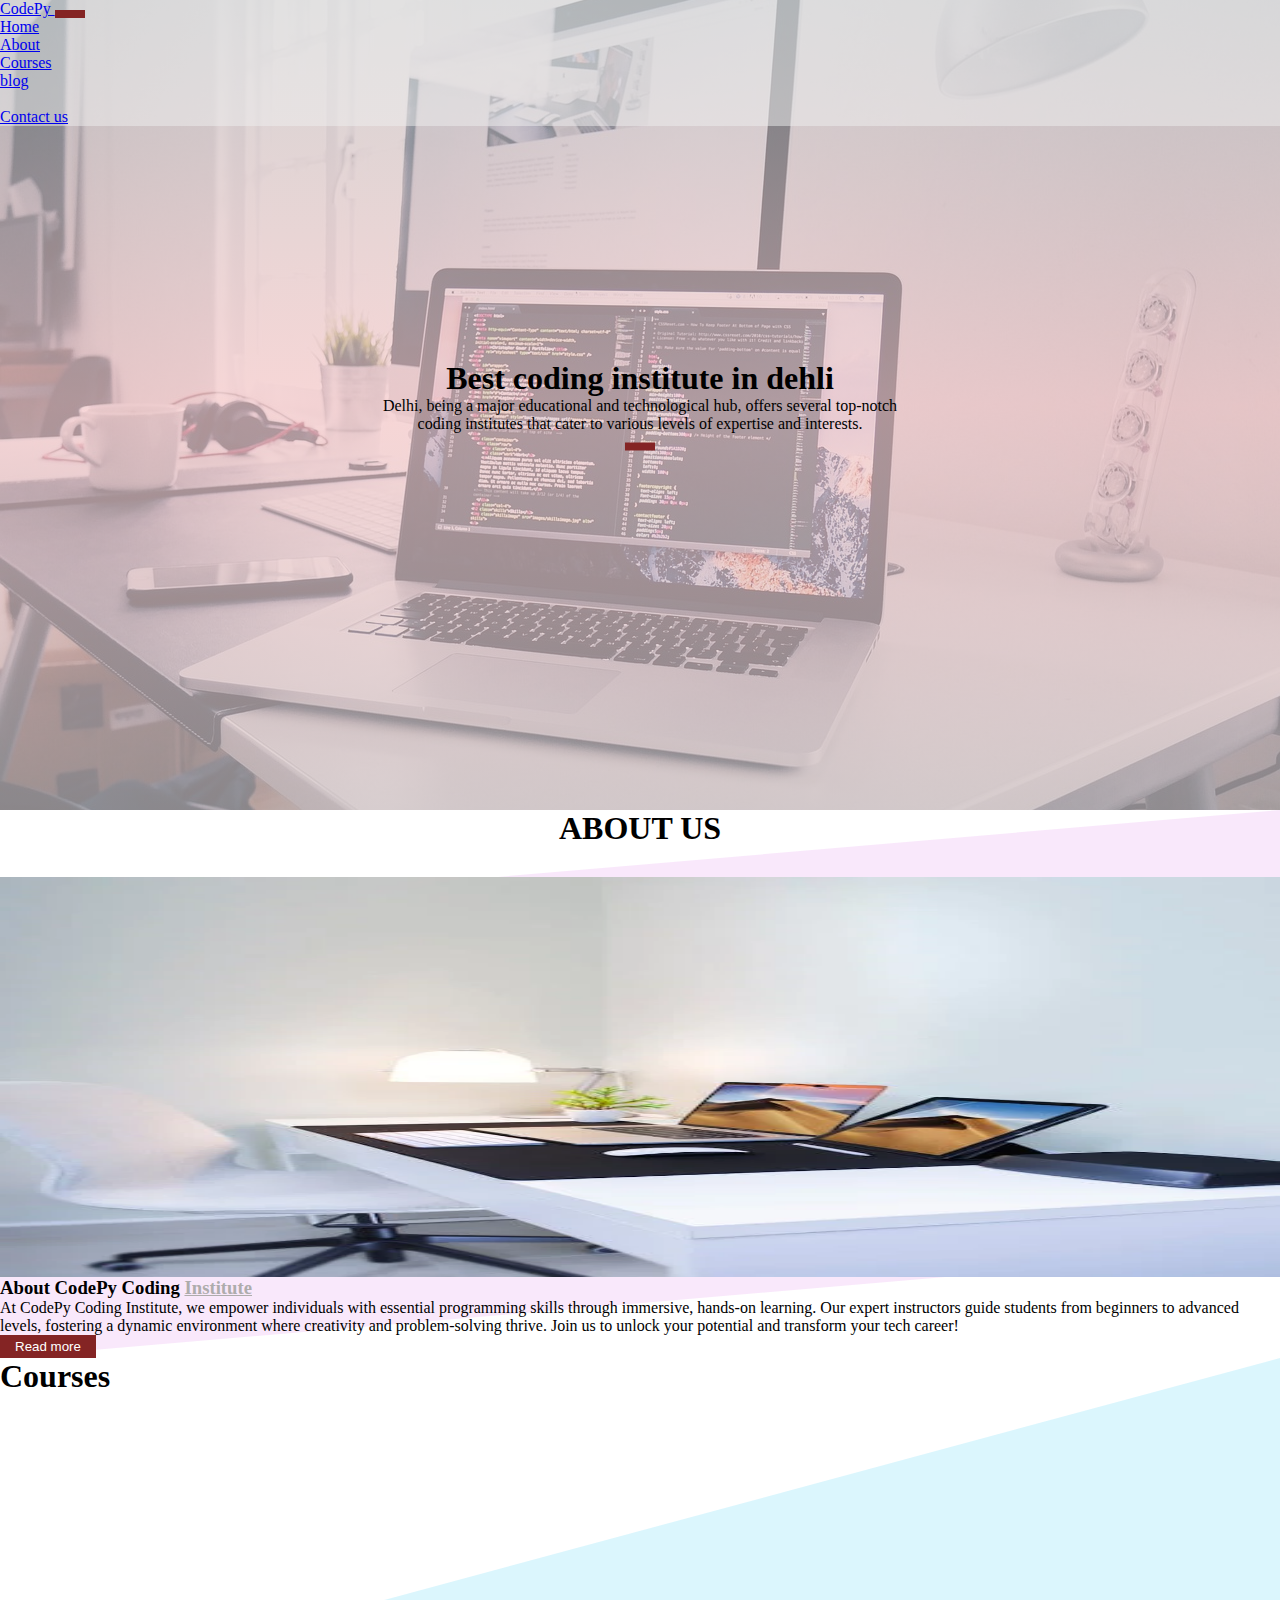
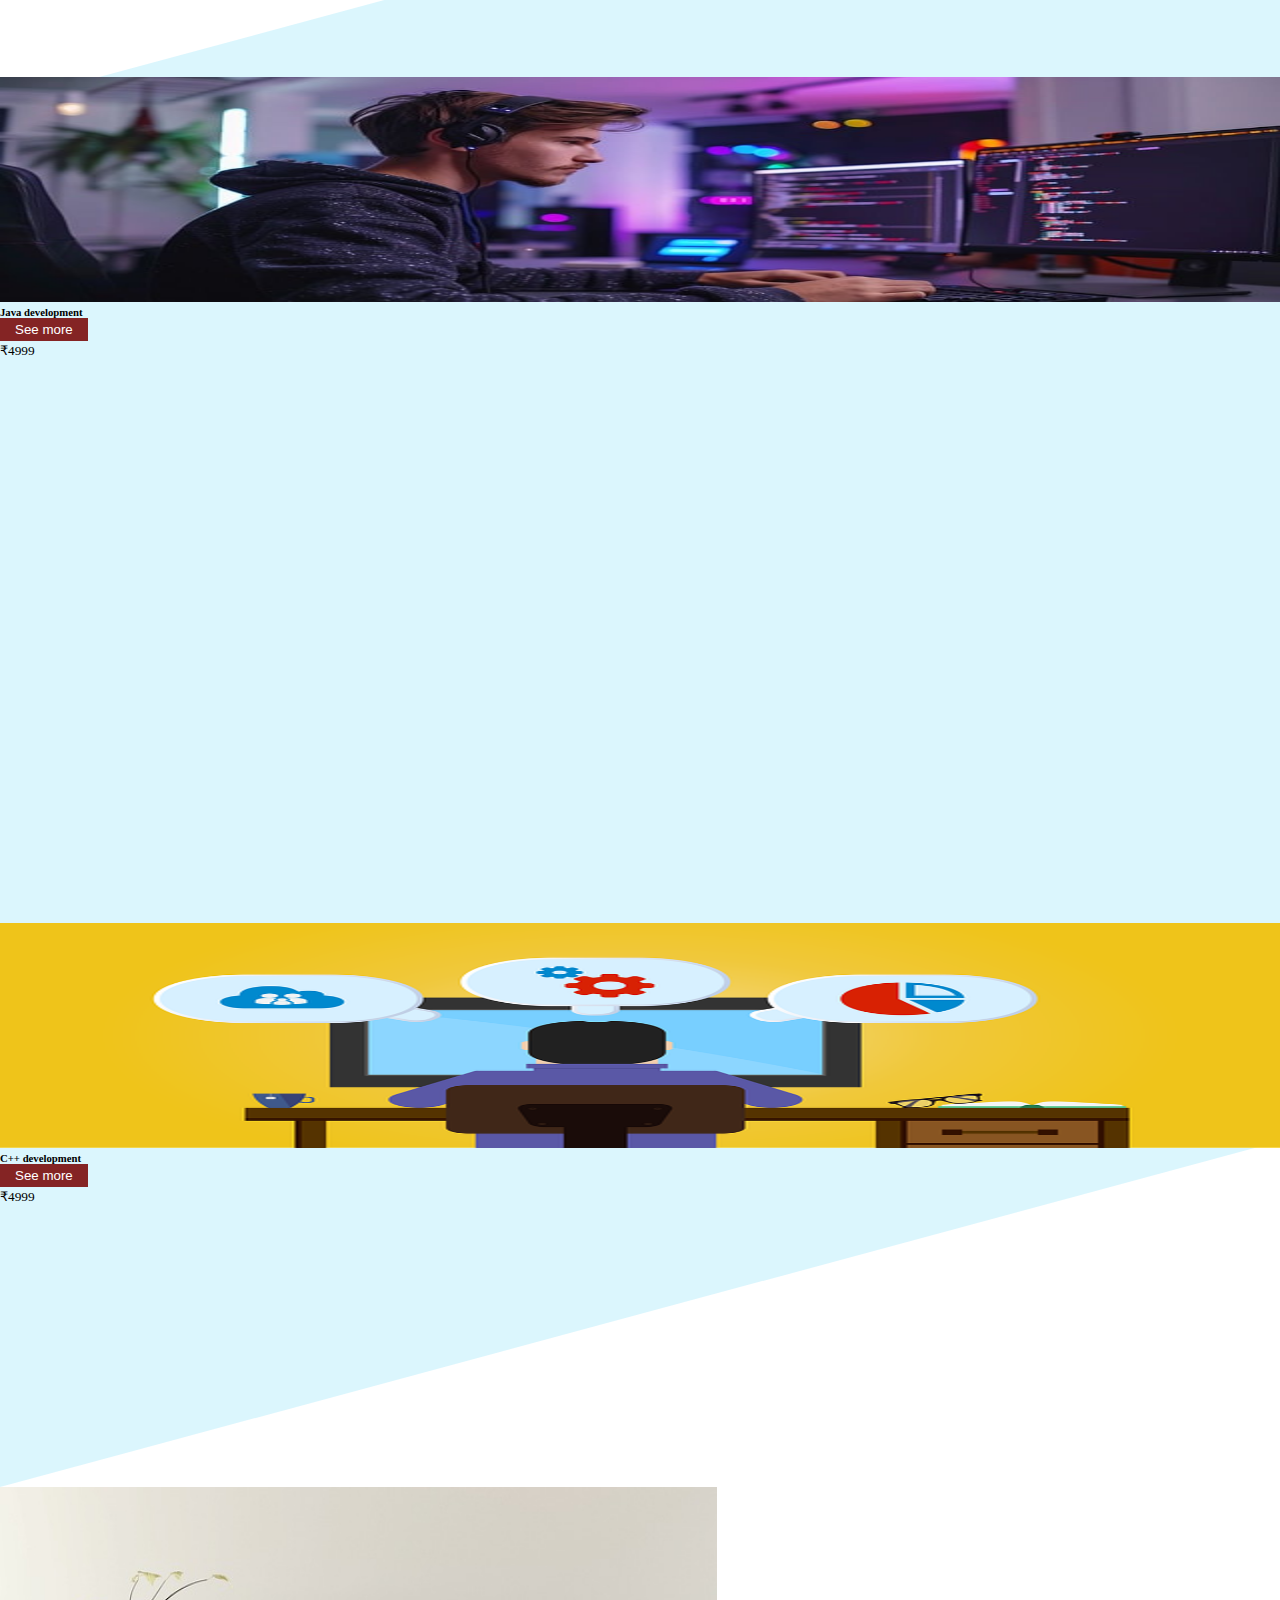
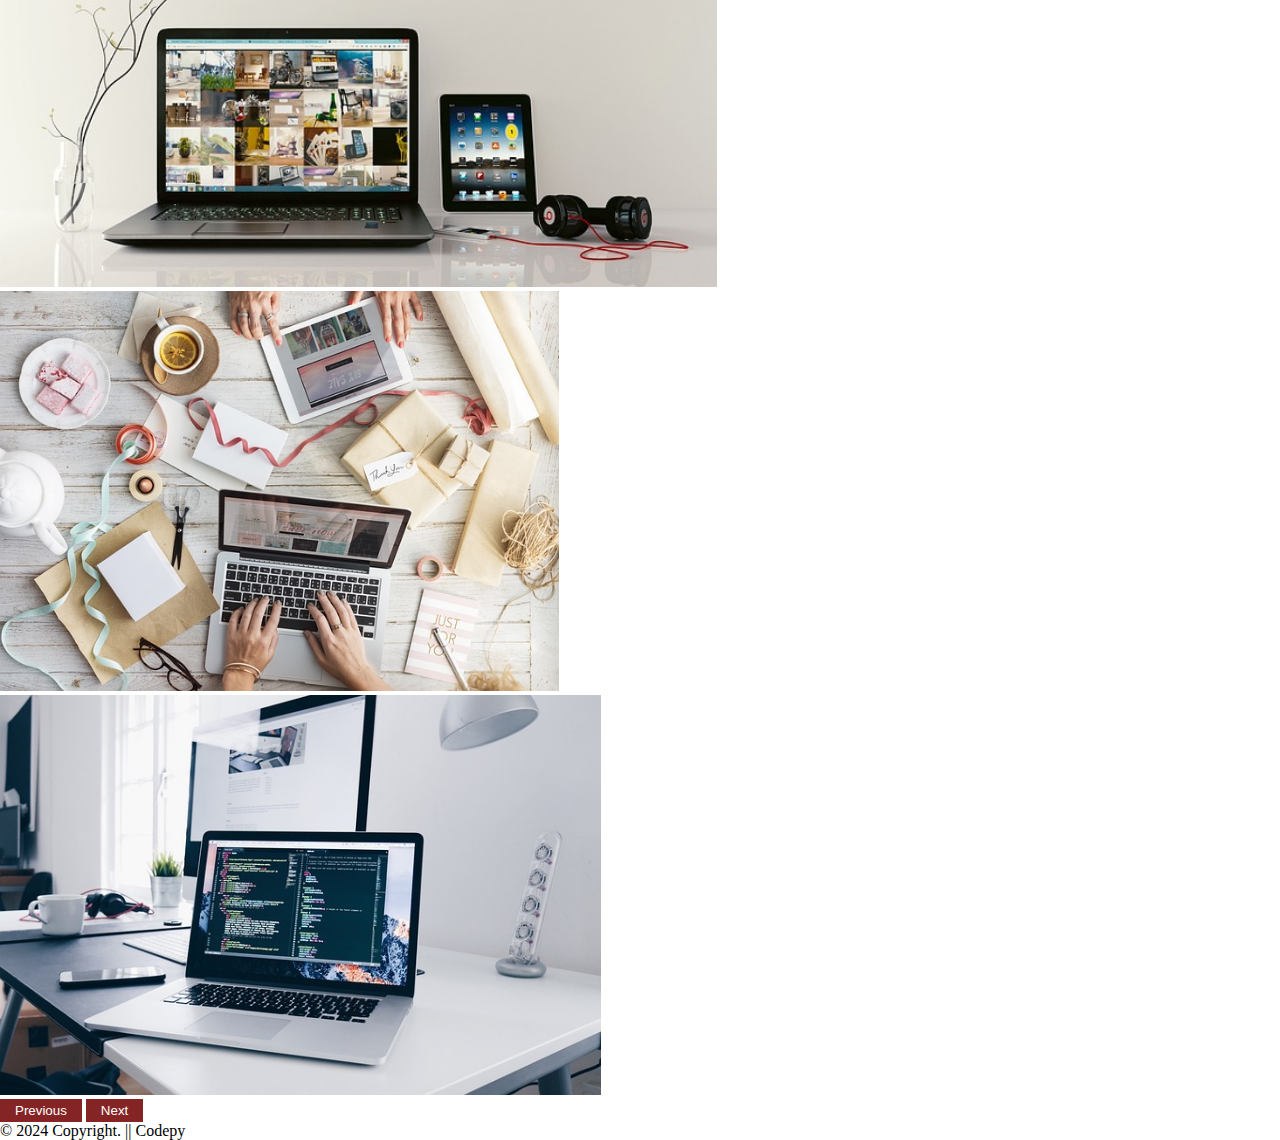
<file: index.html>
<!doctype html>
<html lang="en">

<head>
  <!-- Required meta tags -->
  <meta charset="utf-8">
  <meta name="viewport" content="width=device-width, initial-scale=1">
  <link rel="shortcut icon" href="./assets/logo.png" type="image/x-icon">
  <!-- font-awesome cdn -->
  <link rel="stylesheet" href="https://cdnjs.cloudflare.com/ajax/libs/font-awesome/6.6.0/css/all.min.css"
    integrity="sha512-Kc323vGBEqzTmouAECnVceyQqyqdsSiqLQISBL29aUW4U/M7pSPA/gEUZQqv1cwx4OnYxTxve5UMg5GT6L4JJg=="
    crossorigin="anonymous" referrerpolicy="no-referrer" />
  <!-- Bootstrap CSS -->
  <link href="https://cdn.jsdelivr.net/npm/bootstrap@5.0.2/dist/css/bootstrap.min.css" rel="stylesheet"
    integrity="sha384-EVSTQN3/azprG1Anm3QDgpJLIm9Nao0Yz1ztcQTwFspd3yD65VohhpuuCOmLASjC" crossorigin="anonymous">
  <!-- custom css  -->
  <link rel="stylesheet" href="css/style.css">
  <title>Codepy</title>
  <link href="https://unpkg.com/aos@2.3.1/dist/aos.css" rel="stylesheet">
</head>

<body>
  <header>
    <nav class="navbar navbar-expand-lg navbar-light" style="background-color: rgba(238, 238, 238, 0.499);">
      <div class="container-fluid">
        <a class="navbar-brand" href="#">
          <i class="fa-brands fa-free-code-camp"></i>
          CodePy
        </a>
        <button class="navbar-toggler" type="button" data-bs-toggle="collapse" data-bs-target="#navbarNav"
          aria-controls="navbarNav" aria-expanded="false" aria-label="Toggle navigation">
          <span class="navbar-toggler-icon"></span>
        </button>
        <div class="collapse navbar-collapse" id="navbarNav">
          <ul class="navbar-nav ms-auto">
            <li class="nav-item">
              <a class="nav-link active" aria-current="page" href="#">Home</a>
            </li>
            <li class="nav-item">
              <a class="nav-link" href="#about">About</a>
            </li>
            <li class="nav-item">
              <a class="nav-link" href="#course">Courses</a>
            </li>
            <li class="nav-item">
              <a class="nav-link" href="blog.html">blog</a>
            </li>
            <li class="nav-item"></li>
            <a class="nav-link" href="./contact.html">Contact us</a>
            </li>
          </ul>
        </div>
      </div>
    </nav>
    <div>
      <h1>Best coding institute in dehli</h1>
      <p>Delhi, being a major educational and technological hub, offers several top-notch <br> coding institutes that
        cater
        to various levels of expertise and interests. </p>
      <button onclick="contact ()"></button>
    </div>
  </header>

  <section id="about" class="py-5">
    <h1><i class="fa-solid fa-grip-lines"></i> About us <i class="fa-solid fa-grip-lines"></i></h1>
    <div class="container row">
      <div class="col-sm-6" style="height: 400px;">
        <img src="./assets/about.webp" alt="..." width="100%" height="100%">
      </div>
      <div class="col-sm-6 about-box">
        <div class="about-content pt-5">
          <h3>About CodePy Coding <span style="color: rgb(174, 172, 172); text-decoration: underline;">Institute</span>
          </h3>
          <p>At CodePy Coding Institute, we empower individuals with essential programming skills through immersive,
            hands-on learning. Our expert instructors guide students from beginners to advanced levels, fostering a
            dynamic environment where creativity and problem-solving thrive. Join us to unlock your potential and
            transform your tech career!</p>
          <button>Read more</button>
        </div>
      </div>
    </div>
    <div id="design">
    </div>
  </section>

  <section id="course">
    <div class="album py-5">
      <h1 class="text-center pb-5"><i class="fa-solid fa-grip-lines"></i> Courses <i class="fa-solid fa-grip-lines"></i>
      </h1>
      <div class="container">
        <div class="row row-cols-1 row-cols-sm-2 row-cols-md-3 g-3">
          <div class="col"  data-aos="flip-left"   data-aos-delay="50"
          data-aos-duration="1000">
            <div class="card shadow-sm">
              <img src="./assets/course1.png" alt="" width="100%" height="225px">
              <div class="card-body">
                <h6 class="card-text">Web Design</h6>
                <div class="d-flex justify-content-between align-items-center">
                  <div class="btn-group">
                    <button type="button">See more</button>
                  </div>
                  <small class="text-muted">&#8377;4999</small>
                </div>
              </div>
            </div>
          </div>
          <div class="col">
            <div class="card shadow-sm">
              <img src="./assets/course2.jpg" alt="" width="100%" height="225px">
              <div class="card-body">
                <h6 class="card-text">Java development</h6>
                <div class="d-flex justify-content-between align-items-center">
                  <div class="btn-group">
                    <button type="button">See more</button>
                  </div>
                  <small class="text-muted">&#8377;4999</small>
                </div>
              </div>
            </div>
          </div>
          <div class="col"  data-aos="flip-left"   data-aos-delay="50"
          data-aos-duration="1000">
            <div class="card shadow-sm">
              <img src="./assets/course3.png" alt="" width="100%" height="225px">
              <div class="card-body">
                <h6 class="card-text">Php development</h6>
                <div class="d-flex justify-content-between align-items-center">
                  <div class="btn-group">
                    <button type="button">See more</button>
                  </div>
                  <small class="text-muted">&#8377;4999</small>
                </div>
              </div>
            </div>
          </div>
          <div class="col" data-aos="zoom-in"   data-aos-delay="50"
          data-aos-duration="1000">
            <div class="card shadow-sm">
              <img src="./assets/course4.jpg" alt="" width="100%" height="225px">
              <div class="card-body">
                <h6 class="card-text">Python development</h6>
                <div class="d-flex justify-content-between align-items-center">
                  <div class="btn-group">
                    <button type="button">See more</button>
                  </div>
                  <small class="text-muted">&#8377;4999</small>
                </div>
              </div>
            </div>
          </div>
          <div class="col">
            <div class="card shadow-sm">
              <img src="./assets/course5.png" alt="" width="100%" height="225px">
              <div class="card-body">
                <h6 class="card-text">C++ development</h6>
                <div class="d-flex justify-content-between align-items-center">
                  <div class="btn-group">
                    <button type="button">See more</button>
                  </div>
                  <small class="text-muted">&#8377;4999</small>
                </div>
              </div>
            </div>
          </div>
          <div class="col" data-aos="zoom-in"   data-aos-delay="50"
          data-aos-duration="1000">
            <div class="card shadow-sm">
              <img src="./assets/course6.jpg" alt="" width="100%" height="225px">
              <div class="card-body">
                <h6 class="card-text">C# development</h6>
                <div class="d-flex justify-content-between align-items-center">
                  <div class="btn-group">
                    <button type="button">See more</button>
                  </div>
                  <small class="text-muted">&#8377;4999</small>
                </div>
              </div>
            </div>
          </div>
        </div>
      </div>
    </div>
    <div id="coursedesign">
    </div>
  </section>

  <section>
    <div id="carouselExampleControls" class="carousel slide" data-bs-ride="carousel">
      <div class="carousel-inner">
        <div class="carousel-item active">
          <img src="./assets/slide1.jpg" class="d-block w-100" alt="..." height="400px">
        </div>
        <div class="carousel-item">
          <img src="./assets/slide2.jpg" class="d-block w-100" alt="..." height="400px">
        </div>
        <div class="carousel-item">
          <img src="./assets/slide3.jpg" class="d-block w-100" alt="..." height="400px">
        </div>
      </div>
      <button class="carousel-control-prev" type="button" data-bs-target="#carouselExampleControls"
        data-bs-slide="prev">
        <span class="carousel-control-prev-icon" aria-hidden="true"></span>
        <span class="visually-hidden">Previous</span>
      </button>
      <button class="carousel-control-next" type="button" data-bs-target="#carouselExampleControls"
        data-bs-slide="next">
        <span class="carousel-control-next-icon" aria-hidden="true"></span>
        <span class="visually-hidden">Next</span>
      </button>
    </div>
  </section>

  <footer>
    <div class="py-5">
      <p class="text-center">© 2024 Copyright. || Codepy</p>
    </div>
  </footer>

  <button class="topbtn"><i class="fa-solid fa-arrow-up"></i></button>



    <script>
      function contact(){
        open("contact.html");
      }
         ////////////////////////////////// top scroll ////////////////////////////////////////// 
const button = document.querySelector('.topbtn');

const displayButton = () => {
  window.addEventListener('scroll', () => {
    console.log(window.scrollY);
  
    if (window.scrollY > 100) {
      button.style.display = "block";
    } else {
      button.style.display = "none";
    }
  });
};

const scrollToTop = () => {
  button.addEventListener("click", () => {
    window.scroll({
      top: 0,
      left: 0,
      behavior: 'smooth'
    }); 
    console.log(event);
  });
};

displayButton();
scrollToTop();


    </script>








  <!--bootstrap cdn file -->
  <script src="https://cdn.jsdelivr.net/npm/bootstrap@5.0.2/dist/js/bootstrap.bundle.min.js"
    integrity="sha384-MrcW6ZMFYlzcLA8Nl+NtUVF0sA7MsXsP1UyJoMp4YLEuNSfAP+JcXn/tWtIaxVXM"
    crossorigin="anonymous"></script>
    <script src="https://unpkg.com/aos@2.3.1/dist/aos.js"></script>
    <script>
      AOS.init();
    </script>
</body>

</html>
</file>
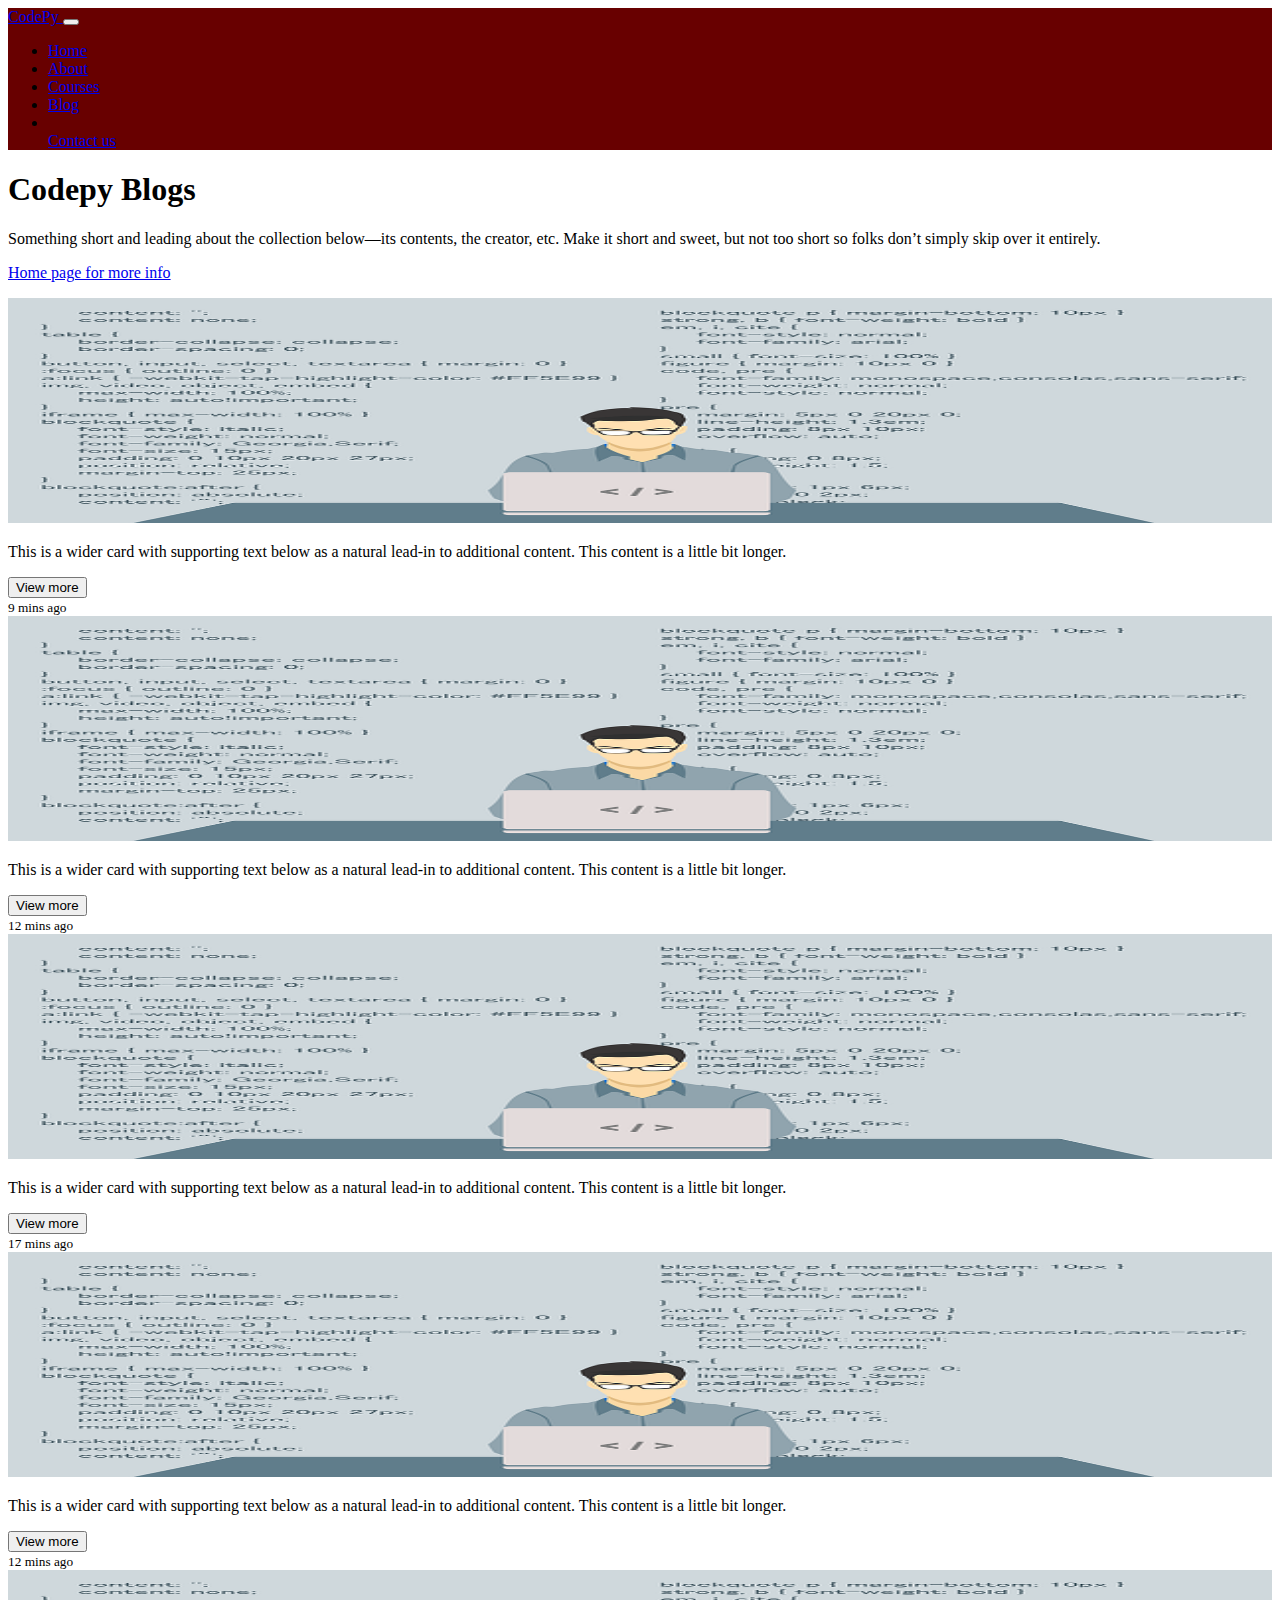
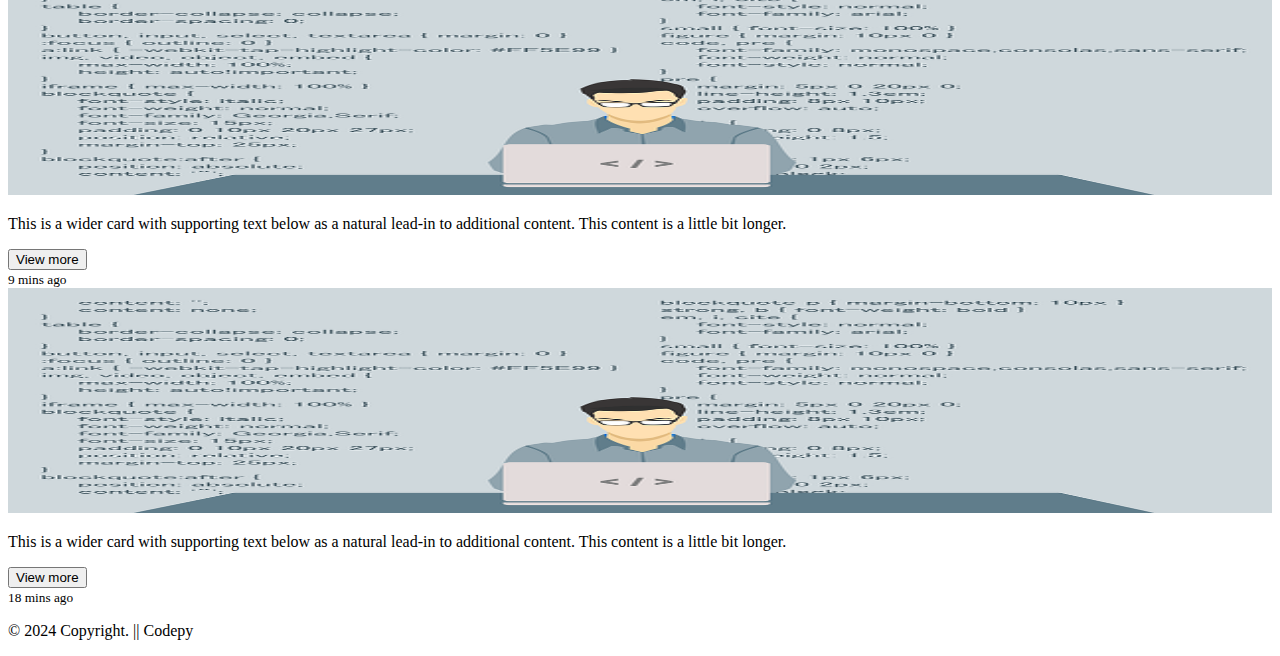
<file: blog.html>
<!doctype html>
<html lang="en">
  <head>
    <!-- Required meta tags -->
    <meta charset="utf-8">
    <meta name="viewport" content="width=device-width, initial-scale=1">

    <!-- Bootstrap CSS -->
    <link href="https://cdn.jsdelivr.net/npm/bootstrap@5.0.2/dist/css/bootstrap.min.css" rel="stylesheet" integrity="sha384-EVSTQN3/azprG1Anm3QDgpJLIm9Nao0Yz1ztcQTwFspd3yD65VohhpuuCOmLASjC" crossorigin="anonymous">

    <title>Blog page</title>
  </head>
  <body>

    <nav class="navbar navbar-expand-lg navbar-light" style="background-color: rgb(104, 0, 0);">
      <div class="container-fluid">
        <a class="navbar-brand" href="#">
          <i class="fa-brands fa-free-code-camp"></i>
          CodePy
        </a>
        <button class="navbar-toggler" type="button" data-bs-toggle="collapse" data-bs-target="#navbarNav"
          aria-controls="navbarNav" aria-expanded="false" aria-label="Toggle navigation">
          <span class="navbar-toggler-icon"></span>
        </button>
        <div class="collapse navbar-collapse" id="navbarNav">
          <ul class="navbar-nav ms-auto">
            <li class="nav-item">
              <a class="nav-link active" aria-current="page" href="#">Home</a>
            </li>
            <li class="nav-item">
              <a class="nav-link" href="#about">About</a>
            </li>
            <li class="nav-item">
              <a class="nav-link" href="#course">Courses</a>
            </li>
            <li class="nav-item">
              <a class="nav-link" href="#">Blog</a>
            </li>
            <li class="nav-item"></li>
            <a class="nav-link" href="./contact.html">Contact us</a>
            </li>
          </ul>
        </div>
      </div>
    </nav>

  <main>
  
    <section class="py-5 text-center container">
      <div class="row py-lg-5">
        <div class="col-lg-6 col-md-8 mx-auto">
          <h1 class="fw-light">Codepy Blogs</h1>
          <p class="lead text-muted">Something short and leading about the collection below—its contents, the creator, etc. Make it short and sweet, but not too short so folks don’t simply skip over it entirely.</p>
          <p>
            <a href="index.html" class="btn btn-primary my-2">Home page for more info</a>
          </p>
        </div>
      </div>
    </section>
  
    <div class="album py-5 bg-light">
      <div class="container">
  
        <div class="row row-cols-1 row-cols-sm-2 row-cols-md-3 g-3">
          <div class="col">
            <div class="card shadow-sm">
              <img src="assets/course1.png" alt="" width="100%" height="225" >
              <div class="card-body">
                <p class="card-text">This is a wider card with supporting text below as a natural lead-in to additional content. This content is a little bit longer.</p>
                <div class="d-flex justify-content-between align-items-center">
                  <div class="btn-group">
                    <button type="button" class="btn btn-sm btn-outline-secondary">View more</button>
                  
                  </div>
                  <small class="text-muted">9 mins ago</small>
                </div>
              </div>
            </div>
          </div>
          <div class="col">
            <div class="card shadow-sm">
              <img src="assets/course1.png" alt="" width="100%" height="225" >
              <div class="card-body">
                <p class="card-text">This is a wider card with supporting text below as a natural lead-in to additional content. This content is a little bit longer.</p>
                <div class="d-flex justify-content-between align-items-center">
                  <div class="btn-group">
                    <button type="button" class="btn btn-sm btn-outline-secondary">View more</button>
                  
                  </div>
                  <small class="text-muted">12 mins ago</small>
                </div>
              </div>
            </div>
          </div>
          <div class="col">
            <div class="card shadow-sm">
              <img src="assets/course1.png" alt="" width="100%" height="225" >
              <div class="card-body">
                <p class="card-text">This is a wider card with supporting text below as a natural lead-in to additional content. This content is a little bit longer.</p>
                <div class="d-flex justify-content-between align-items-center">
                  <div class="btn-group">
                    <button type="button" class="btn btn-sm btn-outline-secondary">View more</button>
                  
                  </div>
                  <small class="text-muted">17 mins ago</small>
                </div>
              </div>
            </div>
          </div>
          <div class="col">
            <div class="card shadow-sm">
              <img src="assets/course1.png" alt="" width="100%" height="225" >
              <div class="card-body">
                <p class="card-text">This is a wider card with supporting text below as a natural lead-in to additional content. This content is a little bit longer.</p>
                <div class="d-flex justify-content-between align-items-center">
                  <div class="btn-group">
                    <button type="button" class="btn btn-sm btn-outline-secondary">View more</button>
                  
                  </div>
                  <small class="text-muted">12 mins ago</small>
                </div>
              </div>
            </div>
          </div>
          <div class="col">
            <div class="card shadow-sm">
              <img src="assets/course1.png" alt="" width="100%" height="225" >
              <div class="card-body">
                <p class="card-text">This is a wider card with supporting text below as a natural lead-in to additional content. This content is a little bit longer.</p>
                <div class="d-flex justify-content-between align-items-center">
                  <div class="btn-group">
                    <button type="button" class="btn btn-sm btn-outline-secondary">View more</button>
                  
                  </div>
                  <small class="text-muted">9 mins ago</small>
                </div>
              </div>
            </div>
          </div>
          <div class="col">
            <div class="card shadow-sm">
              <img src="assets/course1.png" alt="" width="100%" height="225" >
              <div class="card-body">
                <p class="card-text">This is a wider card with supporting text below as a natural lead-in to additional content. This content is a little bit longer.</p>
                <div class="d-flex justify-content-between align-items-center">
                  <div class="btn-group">
                    <button type="button" class="btn btn-sm btn-outline-secondary">View more</button>
                  
                  </div>
                  <small class="text-muted">18 mins ago</small>
                </div>
              </div>
            </div>
          </div>
          
        </div>
      </div>
    </div>
  
  </main>

  <footer></footer>
    <div class="py-5">
      <p class="text-center">© 2024 Copyright. || Codepy</p>
    </div>
  </footer>

    <!-- Option 1: Bootstrap Bundle with Popper -->
    <script src="https://cdn.jsdelivr.net/npm/bootstrap@5.0.2/dist/js/bootstrap.bundle.min.js" integrity="sha384-MrcW6ZMFYlzcLA8Nl+NtUVF0sA7MsXsP1UyJoMp4YLEuNSfAP+JcXn/tWtIaxVXM" crossorigin="anonymous"></script>

  </body>
</html>
</file>
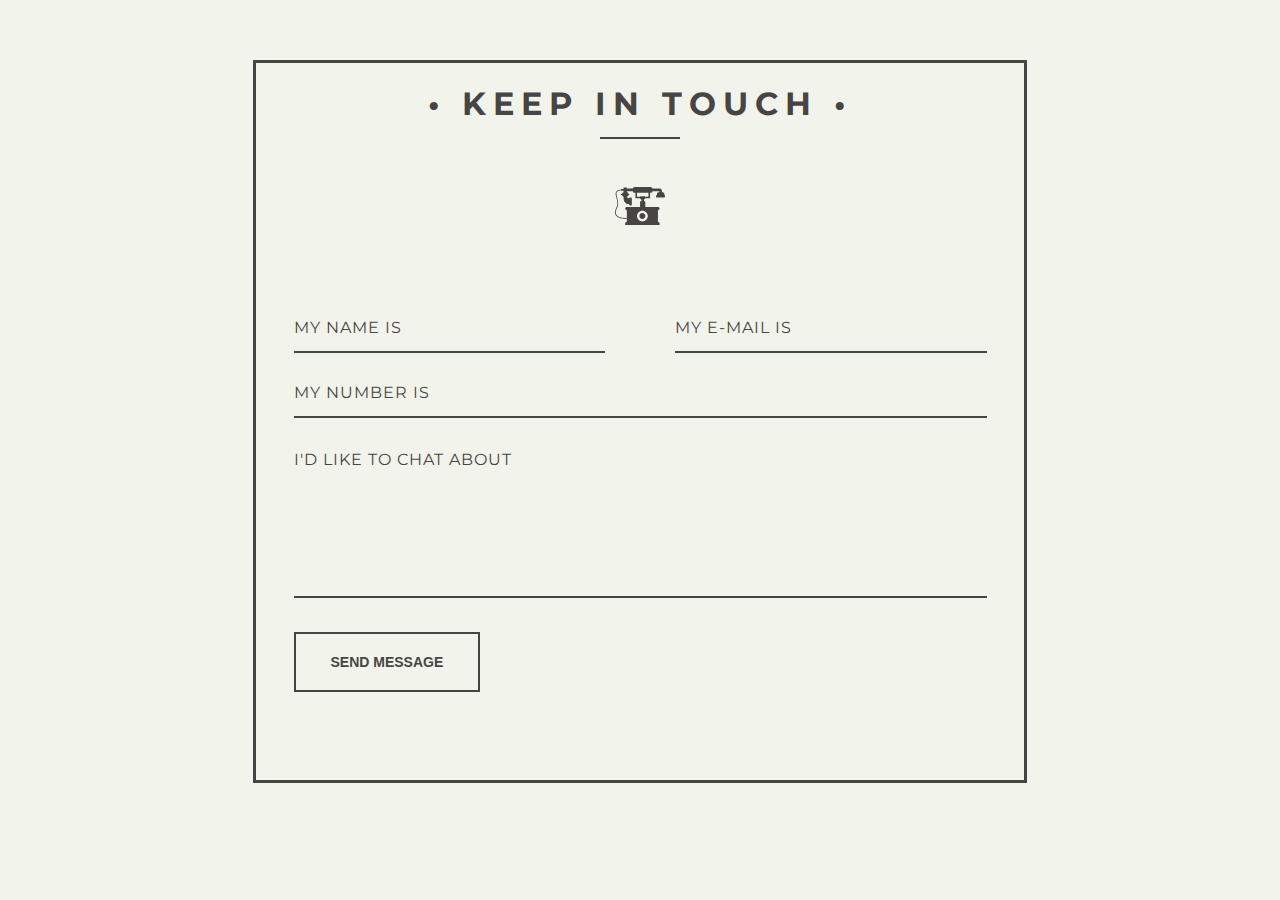
<file: contact.html>
<!DOCTYPE html>
<html lang="en">
<head>
    <meta charset="UTF-8">
    <meta name="viewport" content="width=device-width, initial-scale=1.0">
    <title>Document</title>
    <link rel="stylesheet" href="css/contact.css">
</head>
<body>
    <div id="container">
        <h1>&bull; Keep in Touch &bull;</h1>
        <div class="underline">
        </div>
        <div class="icon_wrapper">
          <svg class="icon" viewBox="0 0 145.192 145.192">
            <path d="M126.82,32.694c-2.804,0-5.08,2.273-5.08,5.075v2.721c-1.462,0-2.646,1.185-2.646,2.647v1.995    c0,1.585,1.286,2.873,2.874,2.873h20.577c1.462,0,2.646-1.185,2.646-2.647v-3.041c0-1.009-0.816-1.825-1.823-1.825v-2.722    c0-2.802-2.276-5.075-5.079-5.075h-1.985v-3.829c0-3.816-3.095-6.912-6.913-6.912h-0.589h-20.45c0-2.67-2.164-4.835-4.833-4.835    H56.843c-2.67,0-4.835,2.165-4.835,4.835H34.356v-3.384h-9.563v3.384v1.178h-7.061v1.416c-2.67,0.27-10.17,1.424-13.882,5.972    c-1.773,2.17-2.44,4.791-1.983,7.793c0.463,3.043,1.271,6.346,2.128,9.841c2.354,9.616,5.024,20.515,0.549,28.077    C2.647,79.44-3.125,90.589,2.201,99.547c4.123,6.935,13.701,10.44,28.5,10.44c1.186,0,2.405-0.023,3.658-0.068v9.028h-0.296    c-2.516,0-4.558,2.039-4.558,4.558v4.566h100.04v-4.564c0-2.519-2.039-4.558-4.558-4.558h-0.297V84.631h0.297    c2.519,0,4.558-2.037,4.558-4.556v-0.009c0-2.516-2.039-4.556-4.556-4.556l-36.786-0.009V61.973c0-2.193-1.777-3.971-3.972-3.971    v-4.711h0.456c1.629,0,2.952-1.32,2.952-2.949h14.227V34.459h1.658c2.672,0,4.834-2.165,4.834-4.834h20.45v3.069H126.82z     M34.06,75.511c-2.518,0-4.558,2.04-4.558,4.556v0.009c0,2.519,2.042,4.556,4.558,4.556h0.296v24.12l-0.042-1.168    c-15.994,0.574-26.122-2.523-30.106-9.229C-0.464,90.5,4.822,80.347,6.55,77.423c4.964-8.382,2.173-19.774-0.29-29.825    c-0.843-3.442-1.639-6.696-2.088-9.638c-0.354-2.35,0.129-4.3,1.484-5.958c3.029-3.714,9.509-4.805,12.076-5.1v1.233h7.061v1.49    v2.684c-2.403,1.114-4.153,2.997-4.676,5.237H18.15c-0.584,0-1.056,0.474-1.056,1.056v0.83c0,0.584,0.475,1.056,1.056,1.056h1.984    c0.561,2.18,2.304,3.999,4.658,5.092v0.029c0,0-2.282,20.823,16.479,22.099v1.102c0,1.177,0.955,2.133,2.133,2.133h3.297    c1.178,0,2.133-0.956,2.133-2.133V50.135c0-1.177-0.955-2.132-2.133-2.132h-3.297c-1.178,0-2.133,0.955-2.133,2.132    c-1.575-0.235-5.532-1.17-6.635-4.547c2.36-1.092,4.109-2.913,4.669-5.097h1.308c0.722,0,1.309-0.584,1.309-1.308v-0.578    c0-0.584-0.475-1.056-1.056-1.056h-1.539c-0.542-2.332-2.416-4.271-4.968-5.363v-2.559h17.651c0,2.67,2.166,4.835,4.836,4.835 h2.392v15.88h13.639c0,1.629,1.321,2.949,2.951,2.949h0.899v4.711c-2.194,0-3.972,1.778-3.972,3.971v13.529L34.06,75.511z     M95.188,101.78c0,8.655-7.012,15.665-15.664,15.665c-8.653,0-15.667-7.01-15.667-15.665c0-8.647,7.014-15.664,15.667-15.664    C88.177,86.116,95.188,93.132,95.188,101.78z M97.189,45.669h-9.556c0-0.896-0.726-1.62-1.619-1.62H74.494    c-0.896,0-1.621,0.727-1.621,1.62h-8.967v-11.21h33.283V45.669z"></path>
            <path d="M70.865,101.78c0,4.774,3.886,8.657,8.66,8.657c4.774,0,8.657-3.883,8.657-8.657c0-4.773-3.883-8.656-8.657-8.656    C74.751,93.124,70.865,97.006,70.865,101.78z"></path>
          </svg>
        </div>
        <form id="codepy">
          <div class="name">
            <label for="name"></label>
            <input type="text" placeholder="My name is" name="name" id="name_input" required>
          </div>
          <div class="email">
            <label for="email"></label>
            <input type="email" placeholder="My e-mail is" name="email" id="email_input" required>
          </div>
          <div class="telephone">
            <label for="name"></label>
            <input type="text" placeholder="My number is" name="telephone" id="telephone_input" required>
          </div>
          
          <div class="message">
            <label for="message"></label>
            <textarea name="message" placeholder="I'd like to chat about" id="message_input" cols="30" rows="5" required></textarea>
          </div>
          <div class="submit">
            <input type="submit" value="Send Message" id="form_button" />
          </div>
        </form>
      </div>

      <script>
        const scriptURL = 'https://script.google.com/macros/s/AKfycbxdeYvKp0LH4n_Z4iQ0_4UWTYVxhl8735e2FBOEpfm80J5645ZhlDqZkOvNoEZjUzmY/exec'
        const form = document.forms['codepy']
        
        form.addEventListener('submit', e => {
          e.preventDefault()
          fetch(scriptURL, { method: 'POST', body: new FormData(form)})
          .then(response => alert("Thank you! your form is submitted successfully." ))
          .then(() => {  window.location.reload(); })
          .catch(error => console.error('Error!', error.message))
        })
        </script>
  
  
</body>
</html>
</file>
<file: css/style.css>
* {
    margin: 0;
    padding: 0;
    box-sizing: border-box;
}

header {
    width: 100%;
    height: 90vh;
    background: linear-gradient(rgba(191, 189, 189, 0.614), rgba(246, 200, 200, 0.709), rgba(206, 191, 191, 0.671)), url(../assets/header.jpg);
    background-repeat: no-repeat;
    background-position: center;
    background-size: cover;
    position: relative;
}

header>div {
    width: 95%;
    text-align: center;
    position: absolute;
    top: 50%;
    left: 50%;
    transform: translate(-50%, -50%);
}

button {
    padding: 4px 15px;
    border: none;
    outline: none;
    background-color: rgb(132, 36, 36);
    color: #fff;
}

#about>h1 {
    text-transform: uppercase;
    text-align: center;
    margin-bottom: 30px;
}

.about-box {
    position: relative;
}

#about {
    position: relative;
}

#about>#design {
    width: 100%;
    height: 100%;
    position: absolute;
    top: 0;
    left: 0;
    background-color: rgba(236, 178, 242, 0.294);
    clip-path: polygon(0 20%, 100% 0, 100% 80%, 0% 100%);
    z-index: -1;
}

#course{
    position: relative;
}

#course>#coursedesign{
    width: 100%;
    height: 100%;
    position: absolute;
    top: 0;
    left: 0;
    background-color: rgba(162, 231, 251, 0.383);
    clip-path: polygon(0 20%, 100% 0, 100% 80%, 0% 100%);
    z-index: -1;
}

/* button top code ----------------------------------------------------  */
.topbtn {
    display: none;
    cursor: pointer;
    position: fixed; 
    bottom: 40px;
    right: 20px;
    z-index: 999;
    width: 40px;
    height: 40px;
    border-radius: 50%;
    background:#1b8545;
    border: none;
  }
  
  .topbtn i{
    font-size: 2vw;
    color: #111;
  }
</file>
<file: css/contact.css>
@import url(https://fonts.googleapis.com/css?family=Montserrat:400,700);

html {
  font-family: "Montserrat", Arial, sans-serif;
  -ms-text-size-adjust: 100%;
  -webkit-text-size-adjust: 100%;
}

body {
  background: #f2f3eb;
}

button {
  overflow: visible;
}

button,
select {
  text-transform: none;
}

button,
input,
select,
textarea {
  color: #5a5a5a;
  font: inherit;
  margin: 0;
}

input {
  line-height: normal;
}

textarea {
  overflow: auto;
}

#container {
  border: solid 3px #474544;
  max-width: 768px;
  margin: 60px auto;
  position: relative;
}

form {
  padding: 37.5px;
  margin: 50px 0;
}

h1 {
  color: #474544;
  font-size: 32px;
  font-weight: 700;
  letter-spacing: 7px;
  text-align: center;
  text-transform: uppercase;
}

.underline {
  border-bottom: solid 2px #474544;
  margin: -0.512em auto;
  width: 80px;
}

.icon_wrapper {
  margin: 50px auto 0;
  width: 100%;
}

.icon {
  display: block;
  fill: #474544;
  height: 50px;
  margin: 0 auto;
  width: 50px;
}

.email {
  float: right;
  width: 45%;
}

input[type="text"],
[type="email"],
select,
textarea {
  background: none;
  border: none;
  border-bottom: solid 2px #474544;
  color: #474544;
  font-size: 1em;
  font-weight: 400;
  letter-spacing: 1px;
  margin: 0em 0 1.875em 0;
  padding: 0 0 0.875em 0;
  text-transform: uppercase;
  width: 100%;
  -webkit-box-sizing: border-box;
  -moz-box-sizing: border-box;
  -ms-box-sizing: border-box;
  -o-box-sizing: border-box;
  box-sizing: border-box;
  -webkit-transition: all 0.3s;
  -moz-transition: all 0.3s;
  -ms-transition: all 0.3s;
  -o-transition: all 0.3s;
  transition: all 0.3s;
}

input[type="text"]:focus,
[type="email"]:focus,
textarea:focus {
  outline: none;
  padding: 0 0 0.875em 0;
}

.message {
  float: none;
}

.name {
  float: left;
  width: 45%;
}

select {
  background: url("https://cdn4.iconfinder.com/data/icons/ionicons/512/icon-ios7-arrow-down-32.png")
    no-repeat right;
  outline: none;
  -moz-appearance: none;
  -webkit-appearance: none;
}

select::-ms-expand {
  display: none;
}

.subject {
  width: 100%;
}

.telephone {
  width: 100%;
}

textarea {
  line-height: 150%;
  height: 150px;
  resize: none;
  width: 100%;
}

::-webkit-input-placeholder {
  color: #474544;
}

:-moz-placeholder {
  color: #474544;
  opacity: 1;
}

::-moz-placeholder {
  color: #474544;
  opacity: 1;
}

:-ms-input-placeholder {
  color: #474544;
}

#form_button {
  background: none;
  border: solid 2px #474544;
  color: #474544;
  cursor: pointer;
  display: inline-block;
  font-family: "Helvetica", Arial, sans-serif;
  font-size: 0.875em;
  font-weight: bold;
  outline: none;
  padding: 20px 35px;
  text-transform: uppercase;
  -webkit-transition: all 0.3s;
  -moz-transition: all 0.3s;
  -ms-transition: all 0.3s;
  -o-transition: all 0.3s;
  transition: all 0.3s;
}

#form_button:hover {
  background: #474544;
  color: #f2f3eb;
}

@media screen and (max-width: 768px) {
  #container {
    margin: 20px auto;
    width: 95%;
  }
}

@media screen and (max-width: 480px) {
  h1 {
    font-size: 26px;
  }

  .underline {
    width: 68px;
  }

  #form_button {
    padding: 15px 25px;
  }
}

@media screen and (max-width: 420px) {
  h1 {
    font-size: 18px;
  }

  .icon {
    height: 35px;
    width: 35px;
  }

  .underline {
    width: 53px;
  }

  input[type="text"],
  [type="email"],
  select,
  textarea {
    font-size: 0.875em;
  }
}
</file>
